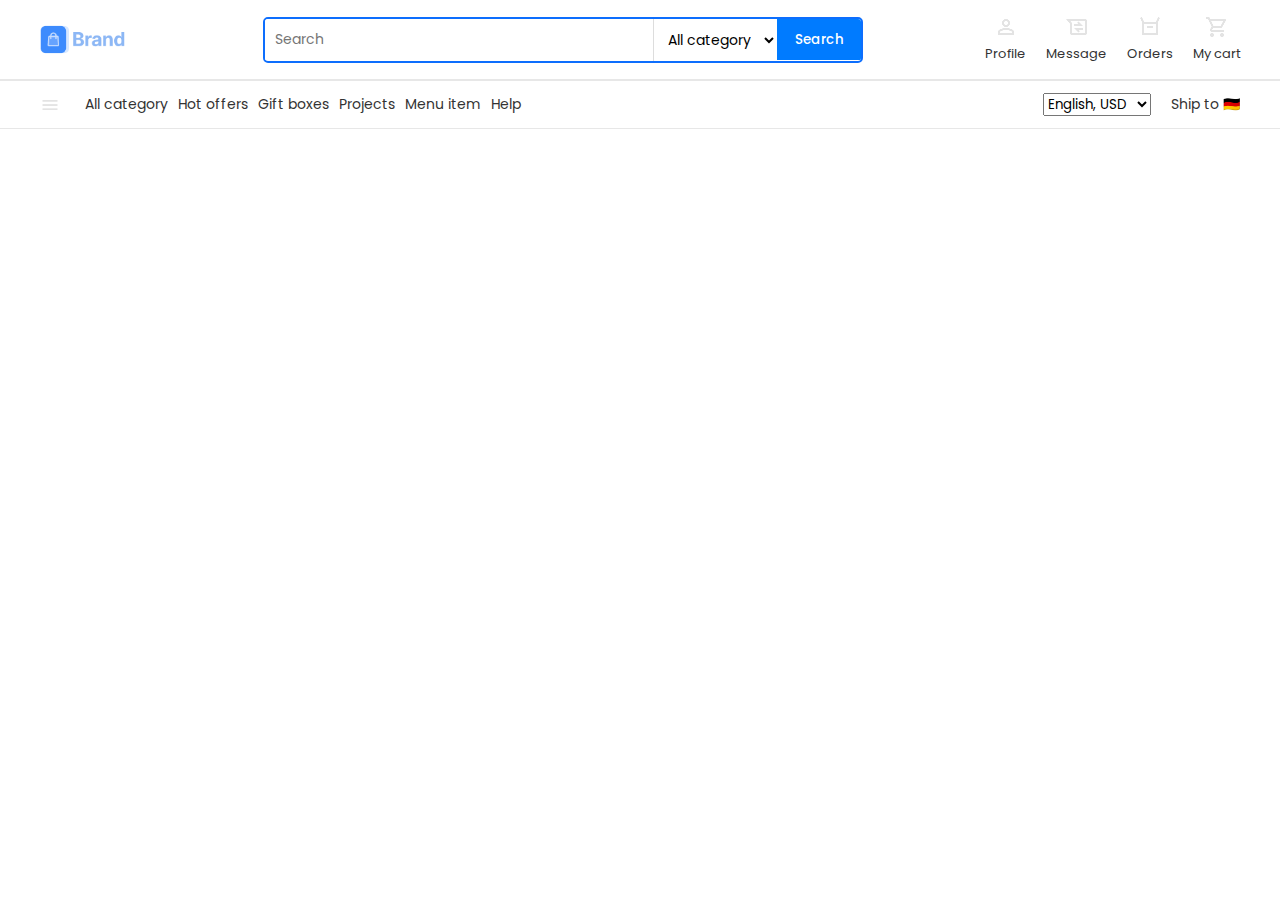
<file: week1/html/index.html>
<!DOCTYPE html>
<html lang="en">

<head>
    <meta charset="UTF-8">
    <meta name="viewport" content="width=device-width, initial-scale=1.0">
    <title>Document</title>
    <link rel="stylesheet" href="../css/style.css">
    <link rel="stylesheet"
        href="https://fonts.googleapis.com/css2?family=Material+Symbols+Outlined:opsz,wght,FILL,GRAD@20..48,100..700,0..1,-50..200&icon_names=person" />
    <link rel="preconnect" href="https://fonts.googleapis.com">
    <link rel="preconnect" href="https://fonts.gstatic.com" crossorigin>
    <link
        href="https://fonts.googleapis.com/css2?family=Poppins:ital,wght@0,100;0,200;0,300;0,400;0,500;0,600;0,700;0,800;0,900;1,100;1,200;1,300;1,400;1,500;1,600;1,700;1,800;1,900&family=Roboto:ital,wght@0,100..900;1,100..900&display=swap"
        rel="stylesheet">
</head>

<body>
    <header>
        <div class="top-header">
            <div class="brand">
                <img src="../assets/Layout/Brand/logo-colored.png" alt="Brand Logo">
            </div>

            <div class="search-bar">
                <input type="text" placeholder="Search">
                <select>
                    <option>All category</option>
                    <option>Category 1</option>
                    <option>Category 2</option>
                </select>
                <button>Search</button>
            </div>

            <div class="actions">
                <a href="profile.html">
                    <img src="../assets/actions/person.png" alt="Profile">
                    <span>Profile</span>
                </a>
                <a href="messages.html">
                    <img src="../assets/actions/messages.png" alt="Message">
                    <span>Message</span>
                </a>
                <a href="orders.html">
                    <img src="../assets/actions/orders.png" alt="Orders">
                    <span>Orders</span>
                </a>
                <a href="cart.html">
                    <img src="../assets/actions/cart.png" alt="My Cart">
                    <span>My cart</span>
                </a>
            </div>
        </div>
        <div class="nav-bar">
            <ul class="nav-links">
                <img src="../assets/menu.png" alt="">
                <li>All category</li>
                <li>Hot offers</li>
                <li>Gift boxes</li>
                <li>Projects</li>
                <li>Menu item</li>
                <li>Help</li>
            </ul>
            <div class="lang-ship">
                <select>
                    <option>English, USD</option>
                    <option>German, EUR</option>
                </select>
                <span>Ship to 🇩🇪</span>
            </div>
        </div>

    </header>
</body>

</html>
</file>
<file: week1/css/style.css>
* { 
    margin: 0; 
    padding: 0; 
    box-sizing: border-box; 
    font-family: "Poppins", sans-serif; 
} 
.top-header { 
    width: 100%; 
    padding: 15px 40px; 
    display: flex; 
    align-items: center; 
    justify-content: space-between; 
    background: #fff; 
    flex-wrap: wrap; 
    gap: 15px; 
} 

.brand { 
    display: flex; 
    align-items: center; 
    gap: 10px; 
    flex-shrink: 0; 
} 

.brand img { 
    width: 100px; 
    height: 40px; 
    object-fit: contain;
} 


.search-bar { 
    display: flex; 
    align-items: center; 
    border: 2px solid #0D6EFD; 
    border-radius: 5px; 
    overflow: hidden; 
    flex: 1; 
    min-width: 250px;
    max-width: 600px;
} 

.search-bar input { 
    padding: 10px; 
    flex: 1; 
    border: none; 
    outline: none; 
    min-width: 0;
    font-size: 14px;
} 

.search-bar select { 
    padding: 10px; 
    border: none; 
    outline: none; 
    border-left: 1px solid #ddd; 
    background: #fff;
    cursor: pointer;
    font-size: 14px;
} 

.search-bar button { 
    background: #007bff; 
    color: #fff; 
    padding: 10.5px 18px; 
    border: none; 
    cursor: pointer; 
    font-weight: 500; 
    white-space: nowrap;
    transition: background 0.3s ease;
} 

.search-bar button:hover {
    background: #0056b3;
}

/* Actions - Better Spacing */
.actions { 
    display: flex; 
    align-items: center; 
    gap: 20px; 
    flex-wrap: wrap; 
} 

.actions a { 
    display: flex; 
    flex-direction: column; 
    align-items: center; 
    text-decoration: none; 
    color: #333; 
    font-size: 13px; 
    transition: color 0.3s ease;
} 

.actions a:hover {
    color: #007bff;
}

.actions img { 
    width: 24px; 
    height: 24px;
    margin-bottom: 5px; 
    object-fit: contain;
} 

/* Navigation Bar - Improved Structure */
.nav-bar { 
    display: flex; 
    justify-content: space-between; 
    align-items: center; 
    padding: 12px 40px; 
    font-size: 14px; 
    color: #333; 
    border-bottom: 1px solid #e7e7e7; 
    border-top: 2px solid #e7e7e7; 
    flex-wrap: wrap; 
    gap: 20px; 
} 

.nav-links { 
    display: flex; 
    align-items: center; 
    list-style: none; 
    margin: 0; 
    padding: 0; 
    flex-wrap: wrap; 
    gap: 10px; 
} 

.nav-links img { 
    width: 20px; 
    height: 20px; 
    margin-right: 15px; 
    cursor: pointer;
    transition: transform 0.2s ease;
} 

.nav-links img:hover {
    transform: scale(1.1);
}

.nav-links li {
    margin: 0;
}

.nav-links li a { 
    text-decoration: none; 
    padding: 8px 15px;
    display: inline-block;
    cursor: pointer; 
    font-size: 14px; 
    color: #333;
    transition: all 0.3s ease;
    white-space: nowrap;
} 

.nav-links li a:hover { 
    color: #007bff; 
    font-weight: 500;
} 

.nav-links li select { 
    cursor: pointer; 
    font-size: 14px; 
    color: #333; 
    border: none; 
    padding: 8px 15px; 
    outline: none; 
    background: transparent;
    transition: color 0.3s ease;
} 

.nav-links li select:hover { 
    color: #007bff; 
} 

/* Dropdown Styles */
.dropdown-selected { 
    display: flex; 
    align-items: center; 
    gap: 8px; 
    padding: 8px 12px; 
    border: 1px solid #ccc; 
    border-radius: 6px; 
    cursor: pointer; 
    background: #fff;
    transition: border-color 0.3s ease;
} 

.dropdown-selected:hover {
    border-color: #007bff;
}

.dropdown-selected img { 
    width: 20px; 
    height: 20px; 
    border-radius: 3px;
    object-fit: cover;
} 

.dropdown-options { 
    position: absolute; 
    top: 48px; 
    left: 0; 
    width: 100%; 
    border: 1px solid #ccc; 
    background: #fff; 
    border-radius: 6px; 
    display: none; 
    flex-direction: column; 
    z-index: 100;
    box-shadow: 0 4px 6px rgba(0,0,0,0.1);
} 

.dropdown-options .option { 
    padding: 10px; 
    display: flex; 
    align-items: center; 
    gap: 8px; 
    cursor: pointer;
    transition: background 0.2s ease;
} 

.dropdown-options .option:hover { 
    background: #f2f2f2; 
} 

.dropdown-options img { 
    width: 20px; 
    height: 20px; 
    border-radius: 3px;
    object-fit: cover;
} 

/* Language and Shipping Section */
.lang-ship { 
    display: flex; 
    align-items: center; 
    gap: 20px; 
    font-size: 14px; 
    flex-wrap: wrap; 
} 

.custom-select { 
    border: none; 
    background: transparent; 
    color: #333; 
    font-size: 14px; 
    padding: 6px 20px 6px 6px; 
    cursor: pointer; 
    outline: none;
    transition: color 0.3s ease;
} 

.custom-select:hover { 
    color: #007bff; 
}
@media (max-width: 1024px) {
    .top-header {
        padding: 15px 20px;
    }
    
    .nav-bar {
        padding: 12px 20px;
    }
    
    .search-bar {
        min-width: 200px;
    }
    
    .nav-links li a {
        padding: 8px 10px;
        font-size: 13px;
    }
}

@media (max-width: 768px) {
    .top-header {
        padding: 12px 15px;
        gap: 12px;
    }
    
    .brand img {
        width: 80px;
        height: 32px;
    }
    
    .search-bar {
        order: 3;
        width: 100%;
        max-width: 100%;
    }
    
    .actions {
        gap: 15px;
    }
    
    .actions a {
        font-size: 12px;
    }
    
    .actions img {
        width: 20px;
        height: 20px;
    }
    
    .nav-bar {
        padding: 10px 15px;
        gap: 10px;
    }
    
    .nav-links {
        width: 100%;
        justify-content: flex-start;
    }
    
    .nav-links li a {
        font-size: 13px;
        padding: 6px 8px;
    }
    
    .lang-ship {
        gap: 12px;
        font-size: 13px;
    }
}

@media (max-width: 480px) {
    .top-header {
        padding: 10px;
    }
    
    .search-bar select {
        display: none;
    }
    
    .actions a span {
        display: none;
    }
    
    .nav-bar {
        padding: 8px 10px;
    }
    
    .nav-links img {
        margin-right: 10px;
    }
    
    .nav-links li a {
        padding: 6px;
        font-size: 12px;
    }
}

/* footer */

.news-letter {
    text-align: center;
    padding: 40px;
    background: #f8f9fa;
    border-radius: 10px;
    display: flex;
    flex-direction: column;
    align-items: center;
    gap: 15px;
}

.news-letter h3 {
    font-size: 24px;
    color: #333;
}

.news-letter p {
    font-size: 14px;
    color: #666;
    max-width: 530px;
}

.newsletter-form {
    display: flex;
    gap: 10px;
    justify-content: center;
    align-items: center;
    flex-wrap: wrap;
    width: 100%;
    max-width: 700px;
}

.input-wrapper {
    flex: 1;
    min-width: 220px;
    max-width: 380px;
}

.input-wrapper input {
    width: 100%;
    padding: 12px 15px;
    border: 2px solid #0D6EFD;
    border-radius: 5px;
    font-size: 14px;
}

.newsletter-form button {
    padding: 12px 28px;
    background: #0D6EFD;
    border: none;
    border-radius: 5px;
    color: #fff;
    font-weight: 600;
    cursor: pointer;
    white-space: nowrap;
}

.newsletter-form button:hover {
    background: #0b5dd6;
}

.footer-container {
    width: 90%;
    margin: auto;
    display: flex;
    justify-content: space-between;
    align-items: flex-start;
    flex-wrap: wrap;
    gap: 40px;

    padding: 30px 0;
}

.footer-brand {
    flex: 1;
    min-width: 230px;
}

.footer-brand p {
    color: #666;
    font-size: 14px;
    margin: 15px 0;
}

.footer-links {
    flex: 1;
    min-width: 150px;
    display: flex;
    flex-direction: column;
}

.footer-links h4 {
    margin-bottom: 10px;
    color: #000;
}

.footer-links a {
    text-decoration: none;
    color: #777;
    margin-bottom: 6px;
    font-size: 14px;
}

.footer-links a:hover {
    color: black;
}

.footer-app {
    flex: 1;
    min-width: 150px;
}

.footer-app h4 {
    margin-bottom: 10px;
}

.footer-app .app-btn {
    display: block;
    width: 120px;
    margin-bottom: 10px;
}

.footer-bottom {
    background: #f3f4f6;
    padding: 15px 0;
}

.footer-bottom .container {
    max-width: 1200px;
    margin: auto;
    padding: 0 50px;
}

.bottom-flex {
    display: flex;
    justify-content: space-between;
    align-items: center;
    flex-wrap: wrap;
    gap: 15px;
}

.bottom-flex p {
    color: #555;
    font-size: 14px;
}

.lang-selector {
    display: flex;
    align-items: center;
    gap: 6px;
}

.lang-selector img {
    width: 20px;
    height: 14px;
    border-radius: 2px;
}

.lang-selector select {
    border: none;
    background: transparent;
    font-size: 14px;
    cursor: pointer;
    outline: none;
}

.lang-selector select:hover {
    color: #000;
    font-weight: 500;
}
</file>
